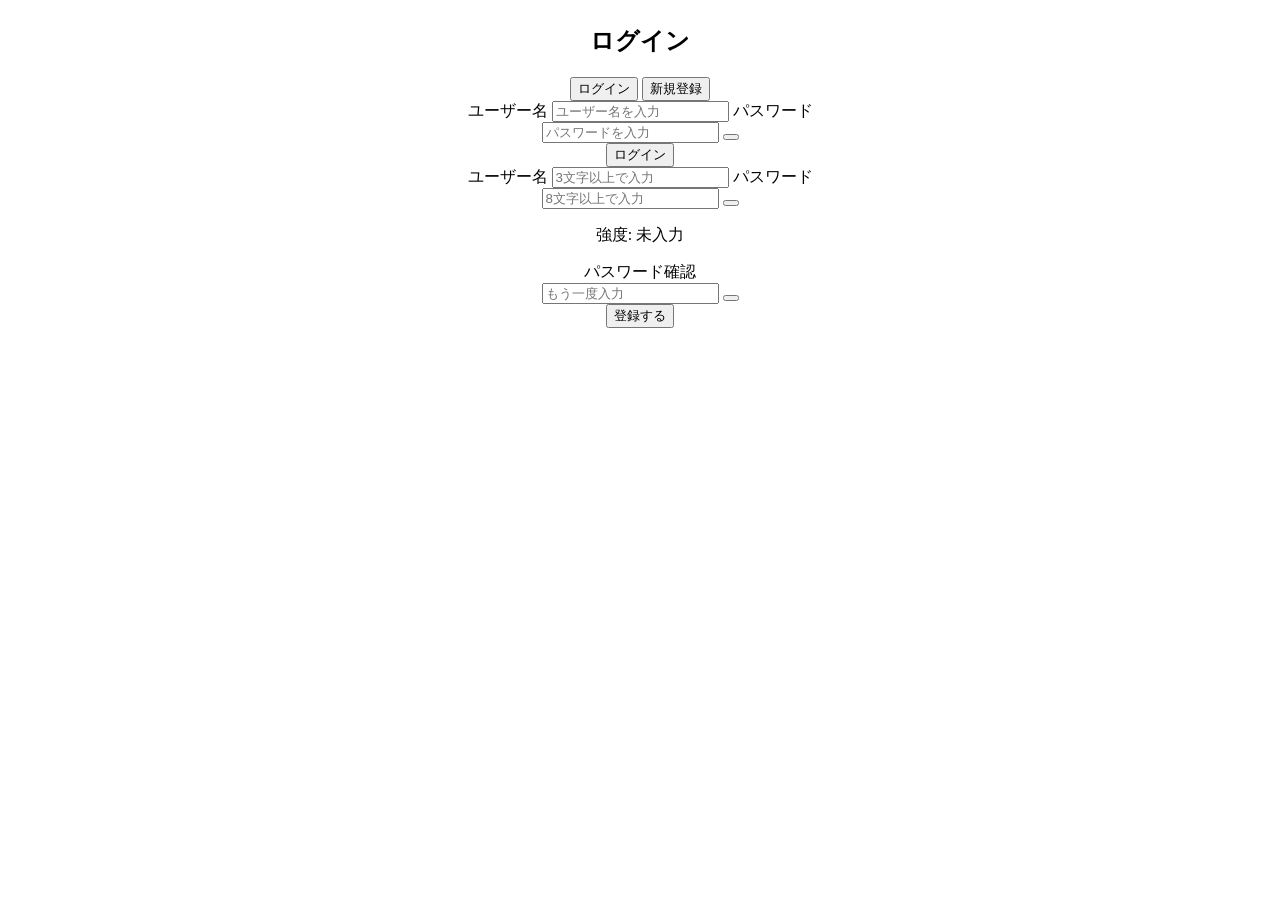
<file: index.html>
<!DOCTYPE html>
<html lang="ja">
  <head>
    <meta charset="UTF-8">
    <meta name="viewport" content="width=device-width, initial-scale=1.0">
    <title>ログイン</title>
    <link rel="stylesheet" href="style.css">
  </head>
  <body class="auth-page">

    <main>
      <section class="login-page">
        <div class="login-box">
          <h1 id="authTitle">ログイン</h1>

          <div class="auth-tabs" role="tablist" aria-label="認証メニュー">
            <button type="button" class="auth-tab active" id="showLoginTab" role="tab" aria-selected="true">ログイン</button>
            <button type="button" class="auth-tab" id="showRegisterTab" role="tab" aria-selected="false">新規登録</button>
          </div>

          <form class="login-form" id="loginForm" novalidate>
            <label>
              <span>ユーザー名</span>
              <input id="username" type="text" placeholder="ユーザー名を入力" autocomplete="username">
            </label>
            <label>
              <span>パスワード</span>
              <div class="password-field">
                <input id="password" type="password" placeholder="パスワードを入力" autocomplete="current-password">
                <button type="button" class="password-toggle" data-target="password" aria-label="パスワードを表示">
                  <span class="eye-icon" aria-hidden="true"></span>
                </button>
              </div>
            </label>
            <div class="login-actions">
              <button id="loginButton" type="submit">ログイン</button>
            </div>
            <div class="login-error" id="loginError"></div>
          </form>

          <form class="login-form hidden" id="registerForm" novalidate>
            <label>
              <span>ユーザー名</span>
              <input id="registerUsername" type="text" placeholder="3文字以上で入力" autocomplete="username">
            </label>
            <label>
              <span>パスワード</span>
              <div class="password-field">
                <input id="registerPassword" type="password" placeholder="8文字以上で入力" autocomplete="new-password">
                <button type="button" class="password-toggle" data-target="registerPassword" aria-label="パスワードを表示">
                  <span class="eye-icon" aria-hidden="true"></span>
                </button>
              </div>
              <div class="password-strength" id="registerStrength" aria-live="polite">
                <div class="password-strength-track" role="progressbar" aria-valuemin="0" aria-valuemax="100" aria-valuenow="0" id="registerStrengthBar">
                  <span id="registerStrengthFill"></span>
                </div>
                <p id="registerStrengthText">強度: 未入力</p>
              </div>
            </label>
            <label>
              <span>パスワード確認</span>
              <div class="password-field">
                <input id="registerPasswordConfirm" type="password" placeholder="もう一度入力" autocomplete="new-password">
                <button type="button" class="password-toggle" data-target="registerPasswordConfirm" aria-label="パスワードを表示">
                  <span class="eye-icon" aria-hidden="true"></span>
                </button>
              </div>
            </label>
            <div class="login-actions">
              <button id="registerButton" type="submit">登録する</button>
            </div>
            <div class="login-error" id="registerError"></div>
            <div class="register-success" id="registerSuccess"></div>
          </form>
        </div>
      </section>
    </main>

    <script src="login.js?v=20260421"></script>
  </body>
</html>
</file>
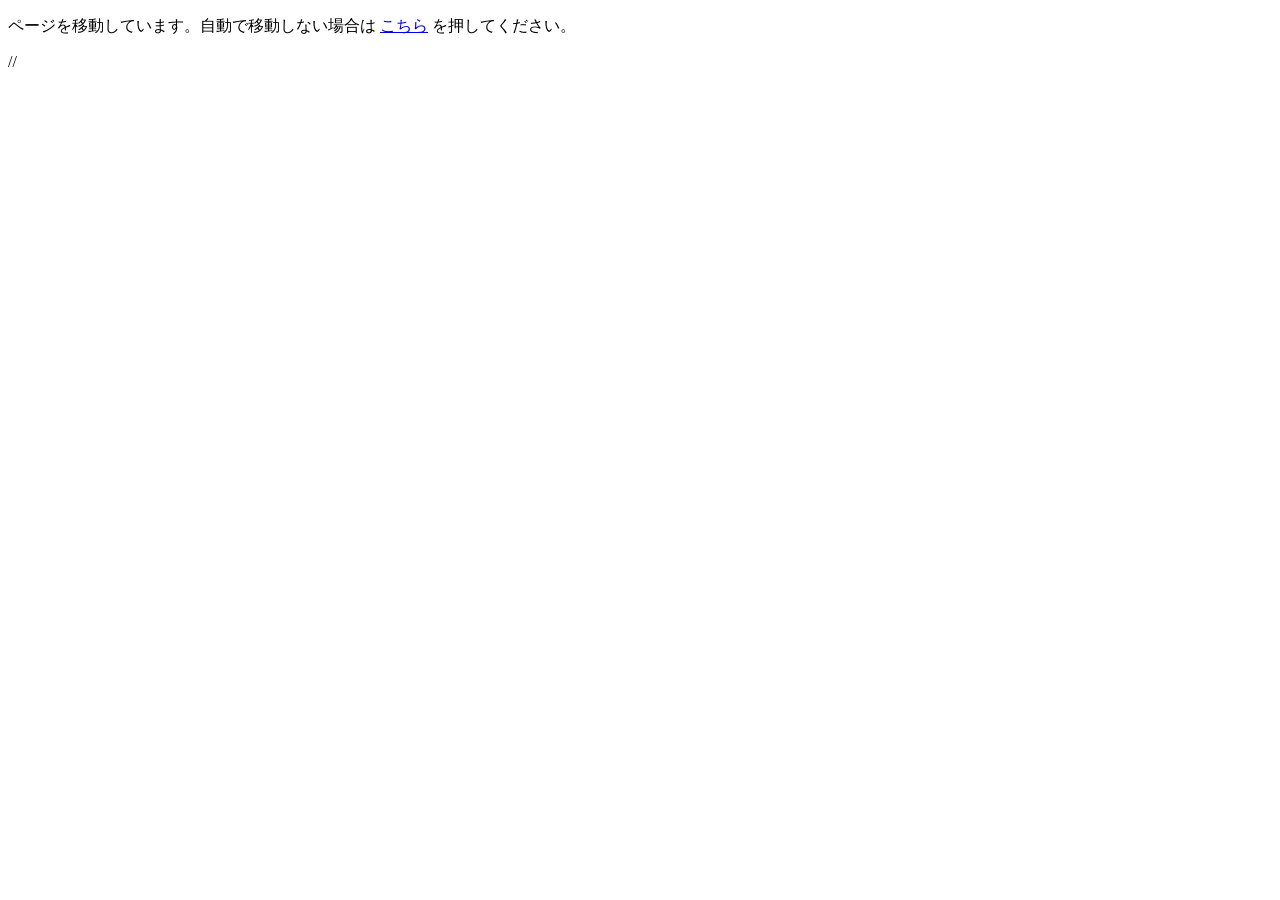
<file: gacha.html>
<!DOCTYPE html>
<html lang="ja">
  <head>
    <meta charset="UTF-8">
    <meta http-equiv="refresh" content="0; url=gacha.php">
    <meta name="viewport" content="width=device-width, initial-scale=1.0">
    <title>リダイレクト中</title>
  </head>
  <body>
    <p>ページを移動しています。自動で移動しない場合は <a href="gacha.php">こちら</a> を押してください。</p>
  </body>
</html>
//
</file>
<file: style.css>
body {
  text-align: center;
  margin-top: 25px;
}

.gacha {
  position: relative;
  display: inline-block;
}

.gacha img {
  width: 750px;
  height: auto;
  display: block;
}

.handle {
  position: absolute;
  right: 290px;
  top: 57%;
  width: 130px;
  height: 130px;
  border-radius: 50%;
  background: #ededed;
  border: 10px solid #2f5fa8;
  box-shadow: inset 0 0 0 4px rgba(255,255,255,0.75),
              0 12px 30px rgba(0,0,0,0.18);
  display: flex;
  align-items: center;
  justify-content: center;
  cursor: grab;
  touch-action: none;
  transform-origin: center;
}

.handle:active {
  cursor: grabbing;
}

.handle::before {
  content: "";
  position: absolute;
  inset: 14px;
  border-radius: 50%;
  background: #f7f7f7;
  box-shadow: inset 0 14px 22px rgba(0,0,0,0.08);
}

.handle-inner {
  position: relative;
  width: 90px;
  height: 34px;
  background: linear-gradient(180deg, #f7f7f7 0%, #e2e2e0 100%);
  border: 3px solid #c6c8cc;
  border-radius: 20px;
  box-shadow: inset 0 2px 6px rgba(0,0,0,0.18),
              0 3px 6px rgba(0,0,0,0.12);
}

.handle-inner::before {
  content: "";
  position: absolute;
  inset: 6px 14px;
  border-radius: 999px;
  background: #fafafa;
  box-shadow: inset 0 4px 8px rgba(0,0,0,0.08);
}

.handle-inner::after {
  content: "";
  position: absolute;
  left: 50%;
  top: 50%;
  transform: translate(-50%, -50%);
  width: 18px;
  height: 28px;
  background: #d8d8d8;
  border-radius: 12px;
  box-shadow: inset 0 2px 4px rgba(255,255,255,0.9);
}
</file>
